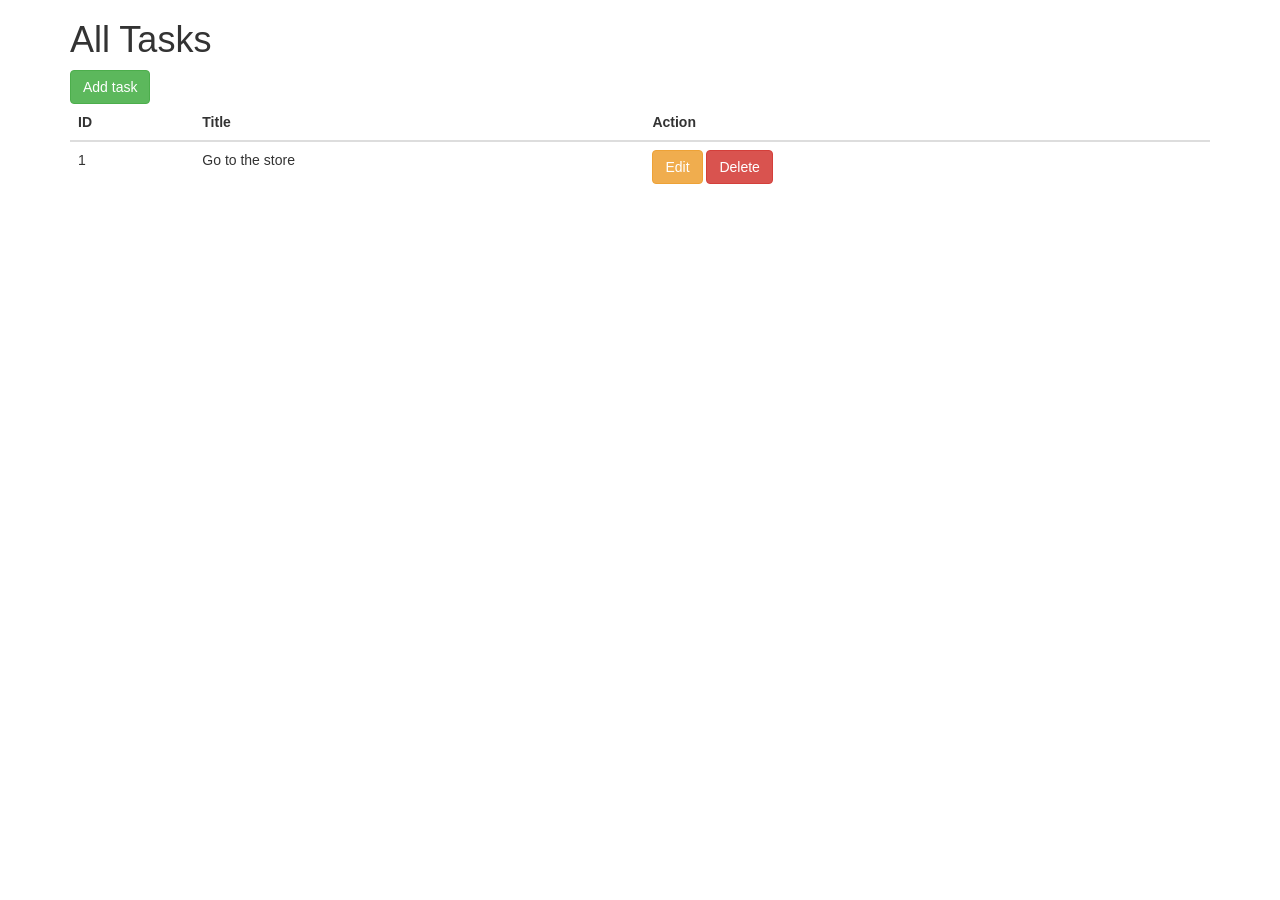
<file: Tasks1/index.html>
<!DOCTYPE html>
<html lang="en">
    <head>
    <link rel="stylesheet" href="https://stackpath.bootstrapcdn.com/bootstrap/3.3.7/css/bootstrap.min.css">
    </head>
    <body>
        <div class="container">
        <div class="row">
         <div class="col-md-12">
         <h1> All Tasks </h1>
         <a href="#" class="btn  btn-success">Add task</a>
         <table class="table">
             <thead>
                 <tr>
                     <th>ID</th>
                     <th>Title</th>
                     <th>Action</th>
                 </tr>
             </thead>
             <tbody>
                 <tr>
             <td>1</td>
             <td>Go to the store</td>
             <td>
            <a href="#" class="btn  btn-warning"> 
                Edit
            </a>
            <a href="#" class="btn  btn-danger">
                Delete
            </a>
             </td>
             </tr>
             </tbody>
         </table>
         </div>
        </div>
        </div>
    </body>
</html>
</file>
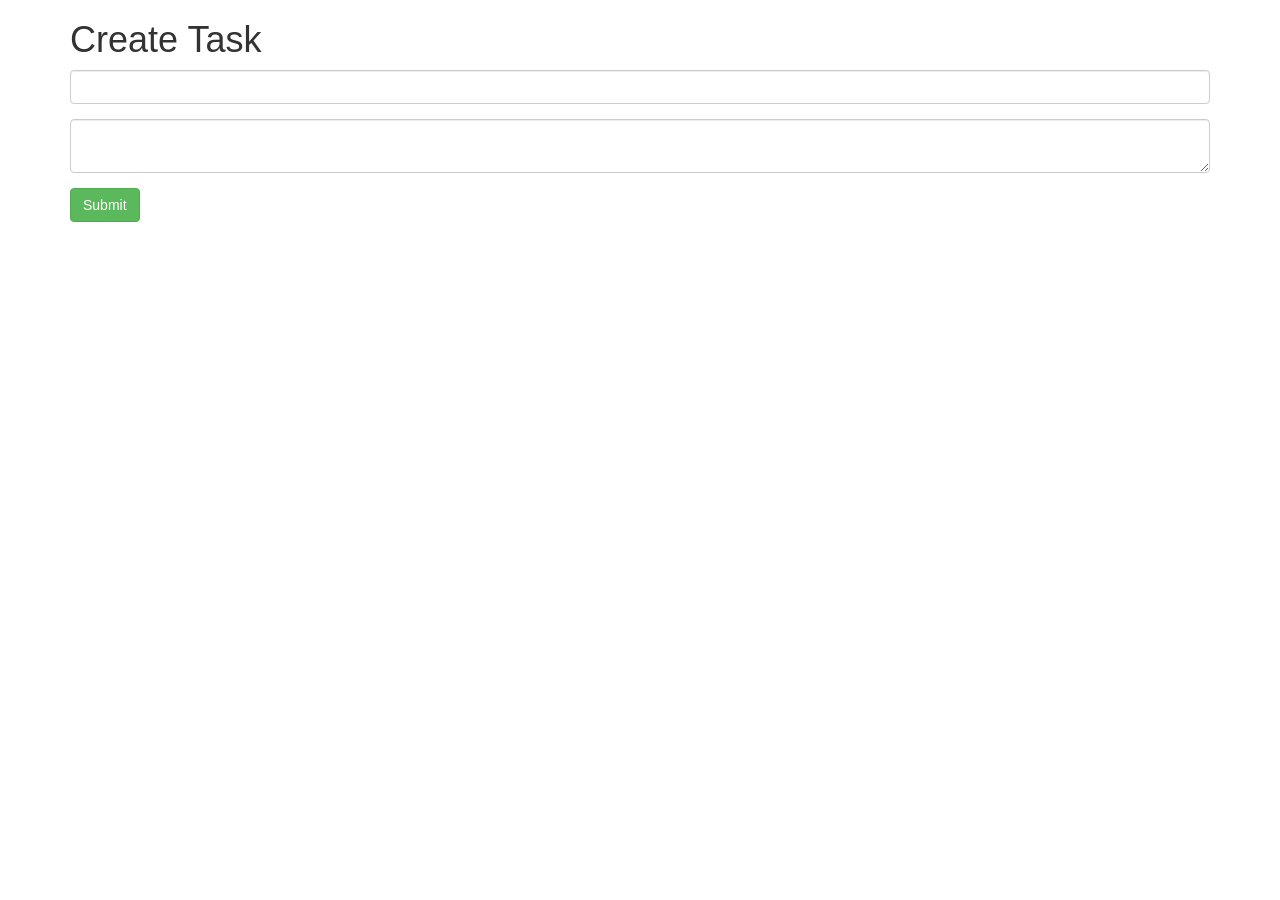
<file: Tasks1/create.html>
<!doctype html>

<html lang="en">
    <head>
        <link rel="stylesheet" href="https://stackpath.bootstrapcdn.com/bootstrap/3.3.7/css/bootstrap.min.css">
    </head>
    <body>
        <div class="container">
            <div class="row">
                <div class="col-md-12">
                    <h1>Create Task</h1>
                    <form action="">

                        <div class="form-group">
                            <input type="text" class="form-control" name="title">
                        </div>
                        <div class="form-group">
                            <textarea name="content"  class="form-control"></textarea>    
                        </div>
                        <div class="form-group"> 
                            <button class="btn  btn-success" type="submit">Submit</button>    
                        </div>
                    </form>
                </div>
            </div>
        </div>
    </body>
</html>
</file>
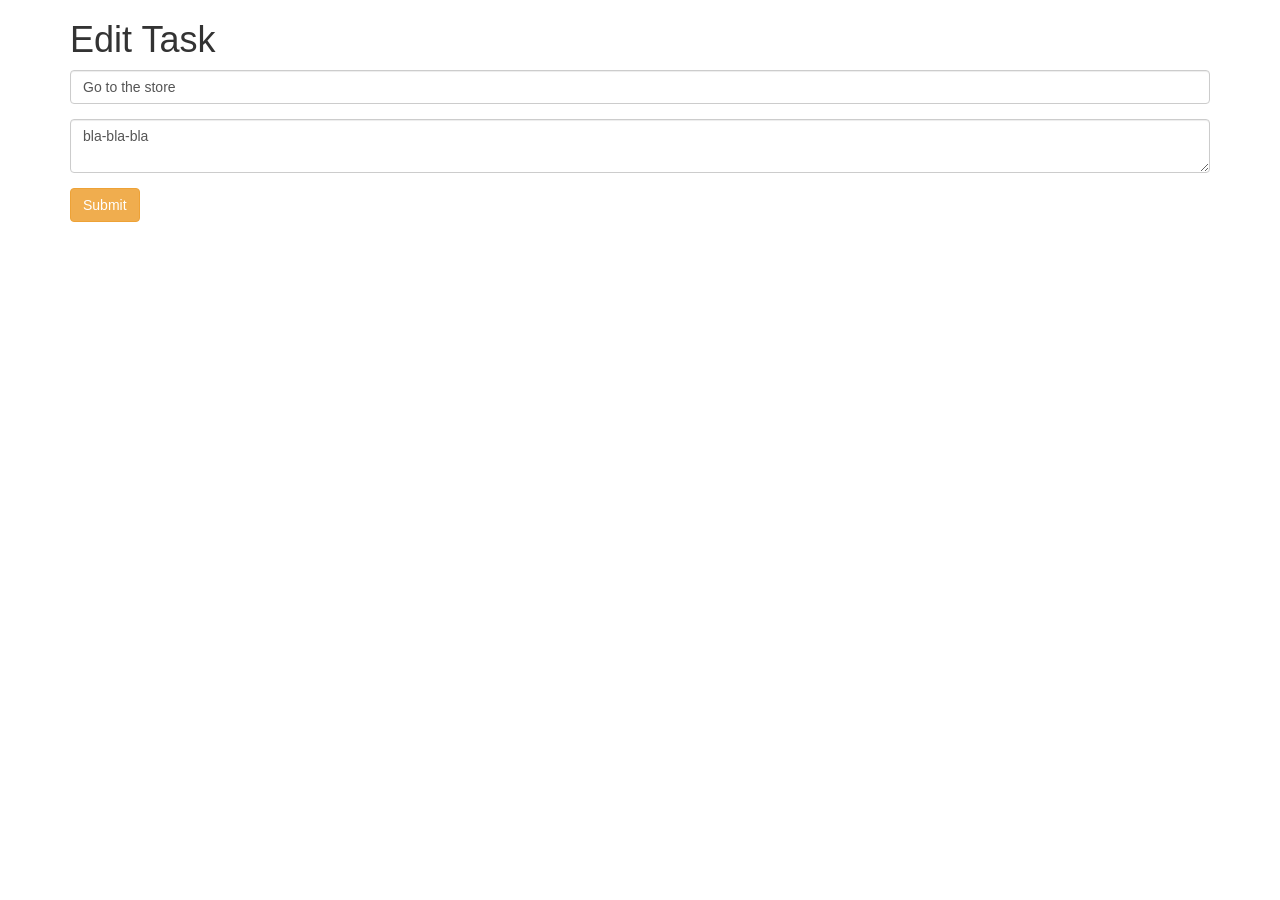
<file: Tasks1/edit.html>
<!DOCTYPE html>

<html lang="en">
    <head>
    <link rel="stylesheet" href="https://stackpath.bootstrapcdn.com/bootstrap/3.3.7/css/bootstrap.min.css">
    </head>
    <body>
        <div class="container">
        <div class="row">
         <div class="col-md-12">
         <h1>Edit Task</h1>
         <form action="">
             
 <div class="form-group">
 <input type="text" class="form-control" value="Go to the store">
 </div>
             <div class="form-group">
                 <textarea name="content"  class="form-control">bla-bla-bla</textarea>    
             </div>
        <div class="form-group"> 
            <button class="btn  btn-warning" type="submit">Submit</button>    
        </div>
         </form>
         </div>
        </div>
        </div>
    </body>
</html>
</file>
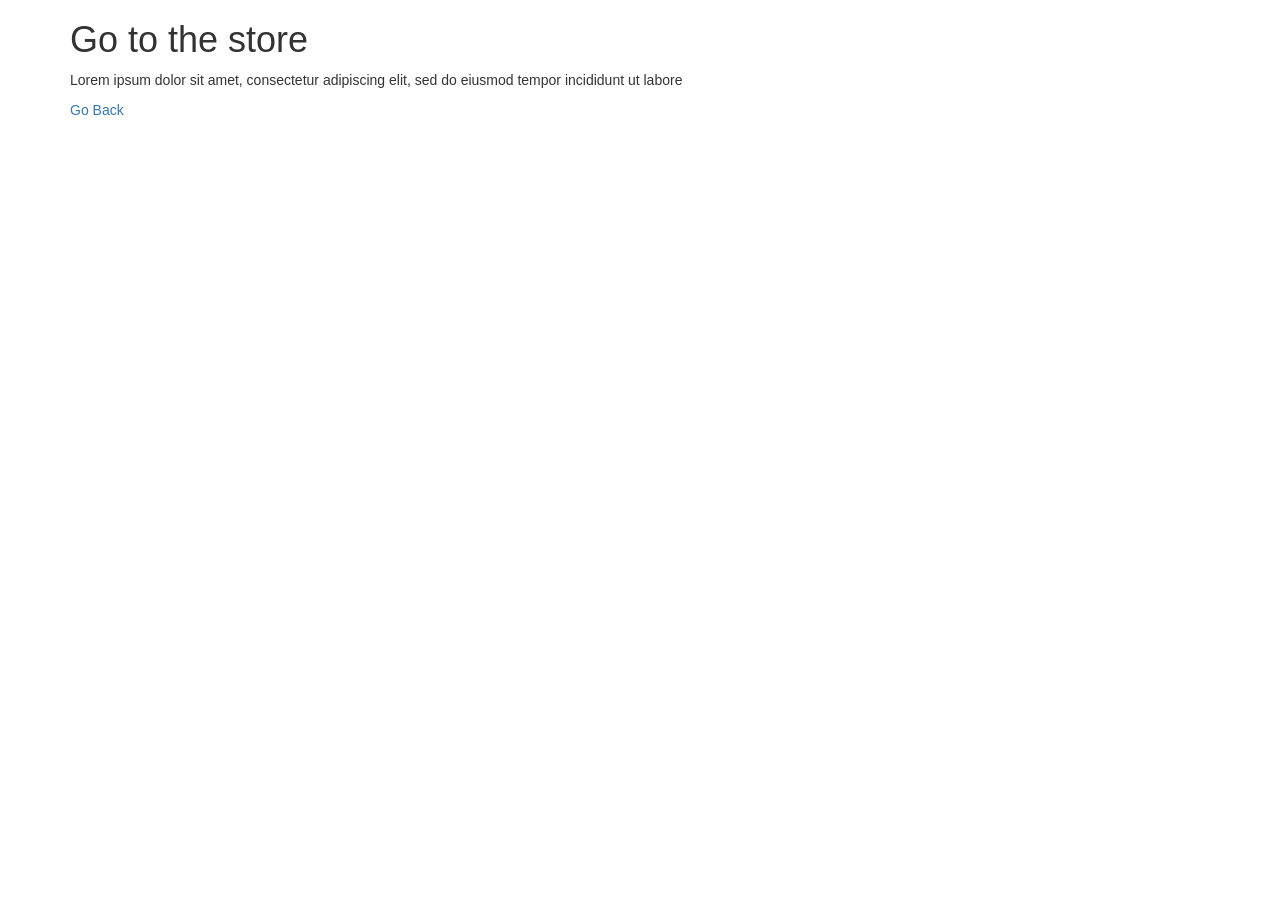
<file: Tasks1/show.html>
<!DOCTYPE html>
<html lang="en">
    <head>
    <link rel="stylesheet" href="https://stackpath.bootstrapcdn.com/bootstrap/3.3.7/css/bootstrap.min.css">
    </head>
    <body>
        <div class="container">
        <div class="row">
         <div class="col-md-12">
         <h1>Go to the store</h1>
         <p>
         Lorem ipsum dolor sit amet, consectetur adipiscing elit, sed do eiusmod tempor incididunt ut labore
         </p>
         <a href="/">Go Back</a>
         </div>
        </div>
        </div>
        </body>
</html>
</file>
